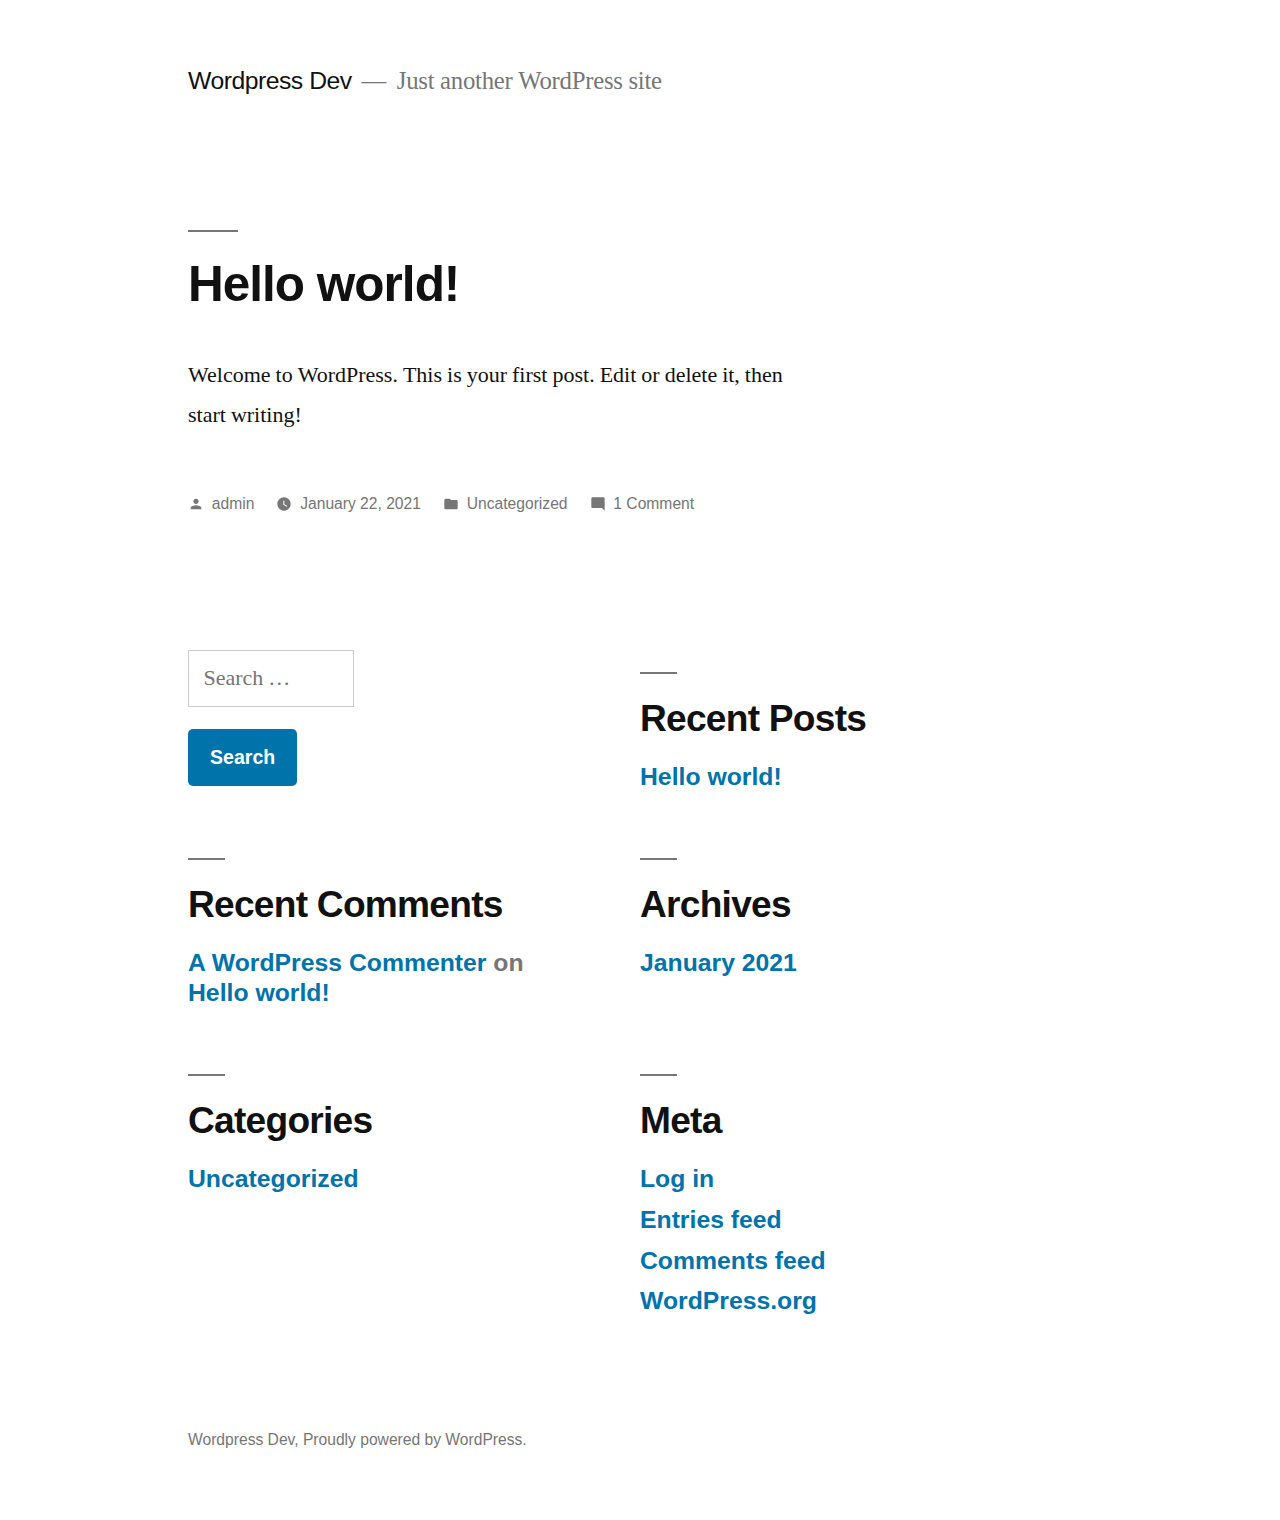
<file: index.html>
<!doctype html>
<html lang="en-US">
<head>
	<meta charset="UTF-8" />
	<meta name="viewport" content="width=device-width, initial-scale=1" />
	<link rel="profile" href="https://gmpg.org/xfn/11" />
	<title>Wordpress Dev &#8211; Just another WordPress site</title>
<link rel='dns-prefetch' href='//s.w.org' />
<link rel="alternate" type="application/rss+xml" title="Wordpress Dev &raquo; Feed" href="https://shyamtest1997.github.io/WordpressDemo-Dev/feed/" />
<link rel="alternate" type="application/rss+xml" title="Wordpress Dev &raquo; Comments Feed" href="https://shyamtest1997.github.io/WordpressDemo-Dev/comments/feed/" />
		<script>
			window._wpemojiSettings = {"baseUrl":"https:\/\/s.w.org\/images\/core\/emoji\/13.0.1\/72x72\/","ext":".png","svgUrl":"https:\/\/s.w.org\/images\/core\/emoji\/13.0.1\/svg\/","svgExt":".svg","source":{"concatemoji":"https:\/\/shyamtest1997.github.io\/WordpressDemo-Dev\/wp-includes\/js\/wp-emoji-release.min.js?ver=5.6"}};
			!function(e,a,t){var r,n,o,i,p=a.createElement("canvas"),s=p.getContext&&p.getContext("2d");function c(e,t){var a=String.fromCharCode;s.clearRect(0,0,p.width,p.height),s.fillText(a.apply(this,e),0,0);var r=p.toDataURL();return s.clearRect(0,0,p.width,p.height),s.fillText(a.apply(this,t),0,0),r===p.toDataURL()}function l(e){if(!s||!s.fillText)return!1;switch(s.textBaseline="top",s.font="600 32px Arial",e){case"flag":return!c([127987,65039,8205,9895,65039],[127987,65039,8203,9895,65039])&&(!c([55356,56826,55356,56819],[55356,56826,8203,55356,56819])&&!c([55356,57332,56128,56423,56128,56418,56128,56421,56128,56430,56128,56423,56128,56447],[55356,57332,8203,56128,56423,8203,56128,56418,8203,56128,56421,8203,56128,56430,8203,56128,56423,8203,56128,56447]));case"emoji":return!c([55357,56424,8205,55356,57212],[55357,56424,8203,55356,57212])}return!1}function d(e){var t=a.createElement("script");t.src=e,t.defer=t.type="text/javascript",a.getElementsByTagName("head")[0].appendChild(t)}for(i=Array("flag","emoji"),t.supports={everything:!0,everythingExceptFlag:!0},o=0;o<i.length;o++)t.supports[i[o]]=l(i[o]),t.supports.everything=t.supports.everything&&t.supports[i[o]],"flag"!==i[o]&&(t.supports.everythingExceptFlag=t.supports.everythingExceptFlag&&t.supports[i[o]]);t.supports.everythingExceptFlag=t.supports.everythingExceptFlag&&!t.supports.flag,t.DOMReady=!1,t.readyCallback=function(){t.DOMReady=!0},t.supports.everything||(n=function(){t.readyCallback()},a.addEventListener?(a.addEventListener("DOMContentLoaded",n,!1),e.addEventListener("load",n,!1)):(e.attachEvent("onload",n),a.attachEvent("onreadystatechange",function(){"complete"===a.readyState&&t.readyCallback()})),(r=t.source||{}).concatemoji?d(r.concatemoji):r.wpemoji&&r.twemoji&&(d(r.twemoji),d(r.wpemoji)))}(window,document,window._wpemojiSettings);
		</script>
		<style>
img.wp-smiley,
img.emoji {
	display: inline !important;
	border: none !important;
	box-shadow: none !important;
	height: 1em !important;
	width: 1em !important;
	margin: 0 .07em !important;
	vertical-align: -0.1em !important;
	background: none !important;
	padding: 0 !important;
}
</style>
	<link rel='stylesheet' id='wp-block-library-css'  href='https://shyamtest1997.github.io/WordpressDemo-Dev/wp-includes/css/dist/block-library/style.min.css?ver=5.6' media='all' />
<link rel='stylesheet' id='wp-block-library-theme-css'  href='https://shyamtest1997.github.io/WordpressDemo-Dev/wp-includes/css/dist/block-library/theme.min.css?ver=5.6' media='all' />
<link rel='stylesheet' id='twentynineteen-style-css'  href='https://shyamtest1997.github.io/WordpressDemo-Dev/wp-content/themes/twentynineteen/style.css?ver=1.8' media='all' />
<link rel='stylesheet' id='twentynineteen-print-style-css'  href='https://shyamtest1997.github.io/WordpressDemo-Dev/wp-content/themes/twentynineteen/print.css?ver=1.8' media='print' />
<link rel="https://api.w.org/" href="https://shyamtest1997.github.io/WordpressDemo-Dev/wp-json/" /><link rel="EditURI" type="application/rsd+xml" title="RSD" href="https://shyamtest1997.github.io/WordpressDemo-Dev/xmlrpc.php?rsd" />
<link rel="wlwmanifest" type="application/wlwmanifest+xml" href="https://shyamtest1997.github.io/WordpressDemo-Dev/wp-includes/wlwmanifest.xml" /> 
<meta name="generator" content="WordPress 5.6" />
<style>.recentcomments a{display:inline !important;padding:0 !important;margin:0 !important;}</style></head>

<body class="home blog wp-embed-responsive hfeed image-filters-enabled">
<div id="page" class="site">
	<a class="skip-link screen-reader-text" href="#content">Skip to content</a>

		<header id="masthead" class="site-header">

			<div class="site-branding-container">
				<div class="site-branding">

								<h1 class="site-title"><a href="https://shyamtest1997.github.io/WordpressDemo-Dev/" rel="home">Wordpress Dev</a></h1>
			
				<p class="site-description">
				Just another WordPress site			</p>
			</div><!-- .site-branding -->
			</div><!-- .site-branding-container -->

					</header><!-- #masthead -->

	<div id="content" class="site-content">

	<div id="primary" class="content-area">
		<main id="main" class="site-main">

		
<article id="post-1" class="post-1 post type-post status-publish format-standard hentry category-uncategorized entry">
	<header class="entry-header">
		<h2 class="entry-title"><a href="https://shyamtest1997.github.io/WordpressDemo-Dev/2021/01/22/hello-world/" rel="bookmark">Hello world!</a></h2>	</header><!-- .entry-header -->

	
	<div class="entry-content">
		
<p>Welcome to WordPress. This is your first post. Edit or delete it, then start writing!</p>
	</div><!-- .entry-content -->

	<footer class="entry-footer">
		<span class="byline"><svg class="svg-icon" width="16" height="16" aria-hidden="true" role="img" focusable="false" viewbox="0 0 24 24" version="1.1" xmlns="http://www.w3.org/2000/svg" xmlns:xlink="http://www.w3.org/1999/xlink"><path d="M12 12c2.21 0 4-1.79 4-4s-1.79-4-4-4-4 1.79-4 4 1.79 4 4 4zm0 2c-2.67 0-8 1.34-8 4v2h16v-2c0-2.66-5.33-4-8-4z"></path><path d="M0 0h24v24H0z" fill="none"></path></svg><span class="screen-reader-text">Posted by</span><span class="author vcard"><a class="url fn n" href="https://shyamtest1997.github.io/WordpressDemo-Dev/author/admin/">admin</a></span></span><span class="posted-on"><svg class="svg-icon" width="16" height="16" aria-hidden="true" role="img" focusable="false" xmlns="http://www.w3.org/2000/svg" viewbox="0 0 24 24"><defs><path id="a" d="M0 0h24v24H0V0z"></path></defs><clippath id="b"><use xlink:href="#a" overflow="visible"></use></clippath><path clip-path="url(#b)" d="M12 2C6.5 2 2 6.5 2 12s4.5 10 10 10 10-4.5 10-10S17.5 2 12 2zm4.2 14.2L11 13V7h1.5v5.2l4.5 2.7-.8 1.3z"></path></svg><a href="https://shyamtest1997.github.io/WordpressDemo-Dev/2021/01/22/hello-world/" rel="bookmark"><time class="entry-date published updated" datetime="2021-01-22T07:46:44+00:00">January 22, 2021</time></a></span><span class="cat-links"><svg class="svg-icon" width="16" height="16" aria-hidden="true" role="img" focusable="false" xmlns="http://www.w3.org/2000/svg" viewbox="0 0 24 24"><path d="M10 4H4c-1.1 0-1.99.9-1.99 2L2 18c0 1.1.9 2 2 2h16c1.1 0 2-.9 2-2V8c0-1.1-.9-2-2-2h-8l-2-2z"></path><path d="M0 0h24v24H0z" fill="none"></path></svg><span class="screen-reader-text">Posted in</span><a href="https://shyamtest1997.github.io/WordpressDemo-Dev/category/uncategorized/" rel="category tag">Uncategorized</a></span><span class="comments-link"><svg class="svg-icon" width="16" height="16" aria-hidden="true" role="img" focusable="false" viewbox="0 0 24 24" version="1.1" xmlns="http://www.w3.org/2000/svg" xmlns:xlink="http://www.w3.org/1999/xlink"><path d="M21.99 4c0-1.1-.89-2-1.99-2H4c-1.1 0-2 .9-2 2v12c0 1.1.9 2 2 2h14l4 4-.01-18z"></path><path d="M0 0h24v24H0z" fill="none"></path></svg><a href="https://shyamtest1997.github.io/WordpressDemo-Dev/2021/01/22/hello-world/#comments">1 Comment<span class="screen-reader-text"> on Hello world!</span></a></span>	</footer><!-- .entry-footer -->
</article><!-- #post-1 -->

		</main><!-- .site-main -->
	</div><!-- .content-area -->


	</div><!-- #content -->

	<footer id="colophon" class="site-footer">
		
	<aside class="widget-area" role="complementary" aria-label="Footer">
							<div class="widget-column footer-widget-1">
					<section id="search-2" class="widget widget_search"><form role="search" method="get" class="search-form" action="https://shyamtest1997.github.io/WordpressDemo-Dev/">
				<label>
					<span class="screen-reader-text">Search for:</span>
					<input type="search" class="search-field" placeholder="Search &hellip;" value="" name="s" />
				</label>
				<input type="submit" class="search-submit" value="Search" />
			</form></section>
		<section id="recent-posts-2" class="widget widget_recent_entries">
		<h2 class="widget-title">Recent Posts</h2><nav role="navigation" aria-label="Recent Posts">
		<ul>
											<li>
					<a href="https://shyamtest1997.github.io/WordpressDemo-Dev/2021/01/22/hello-world/">Hello world!</a>
									</li>
					</ul>

		</nav></section><section id="recent-comments-2" class="widget widget_recent_comments"><h2 class="widget-title">Recent Comments</h2><nav role="navigation" aria-label="Recent Comments"><ul id="recentcomments"><li class="recentcomments"><span class="comment-author-link"><a href='https://wordpress.org/' rel='external nofollow ugc' class='url'>A WordPress Commenter</a></span> on <a href="https://shyamtest1997.github.io/WordpressDemo-Dev/2021/01/22/hello-world/#comment-1">Hello world!</a></li></ul></nav></section><section id="archives-2" class="widget widget_archive"><h2 class="widget-title">Archives</h2><nav role="navigation" aria-label="Archives">
			<ul>
					<li><a href='https://shyamtest1997.github.io/WordpressDemo-Dev/2021/01/'>January 2021</a></li>
			</ul>

			</nav></section><section id="categories-2" class="widget widget_categories"><h2 class="widget-title">Categories</h2><nav role="navigation" aria-label="Categories">
			<ul>
					<li class="cat-item cat-item-1"><a href="https://shyamtest1997.github.io/WordpressDemo-Dev/category/uncategorized/">Uncategorized</a>
</li>
			</ul>

			</nav></section><section id="meta-2" class="widget widget_meta"><h2 class="widget-title">Meta</h2><nav role="navigation" aria-label="Meta">
		<ul>
						<li><a href="https://shyamtest1997.github.io/WordpressDemo-Dev/wp-login.php">Log in</a></li>
			<li><a href="https://shyamtest1997.github.io/WordpressDemo-Dev/feed/">Entries feed</a></li>
			<li><a href="https://shyamtest1997.github.io/WordpressDemo-Dev/comments/feed/">Comments feed</a></li>

			<li><a href="https://wordpress.org/">WordPress.org</a></li>
		</ul>

		</nav></section>					</div>
					</aside><!-- .widget-area -->

		<div class="site-info">
										<a class="site-name" href="https://shyamtest1997.github.io/WordpressDemo-Dev/" rel="home">Wordpress Dev</a>,
						<a href="https://wordpress.org/" class="imprint">
				Proudly powered by WordPress.			</a>
								</div><!-- .site-info -->
	</footer><!-- #colophon -->

</div><!-- #page -->

<script src='https://shyamtest1997.github.io/WordpressDemo-Dev/wp-includes/js/wp-embed.min.js?ver=5.6' id='wp-embed-js'></script>
	<script>
	/(trident|msie)/i.test(navigator.userAgent)&&document.getElementById&&window.addEventListener&&window.addEventListener("hashchange",function(){var t,e=location.hash.substring(1);/^[A-z0-9_-]+$/.test(e)&&(t=document.getElementById(e))&&(/^(?:a|select|input|button|textarea)$/i.test(t.tagName)||(t.tabIndex=-1),t.focus())},!1);
	</script>
	
</body>
</html>
</file>
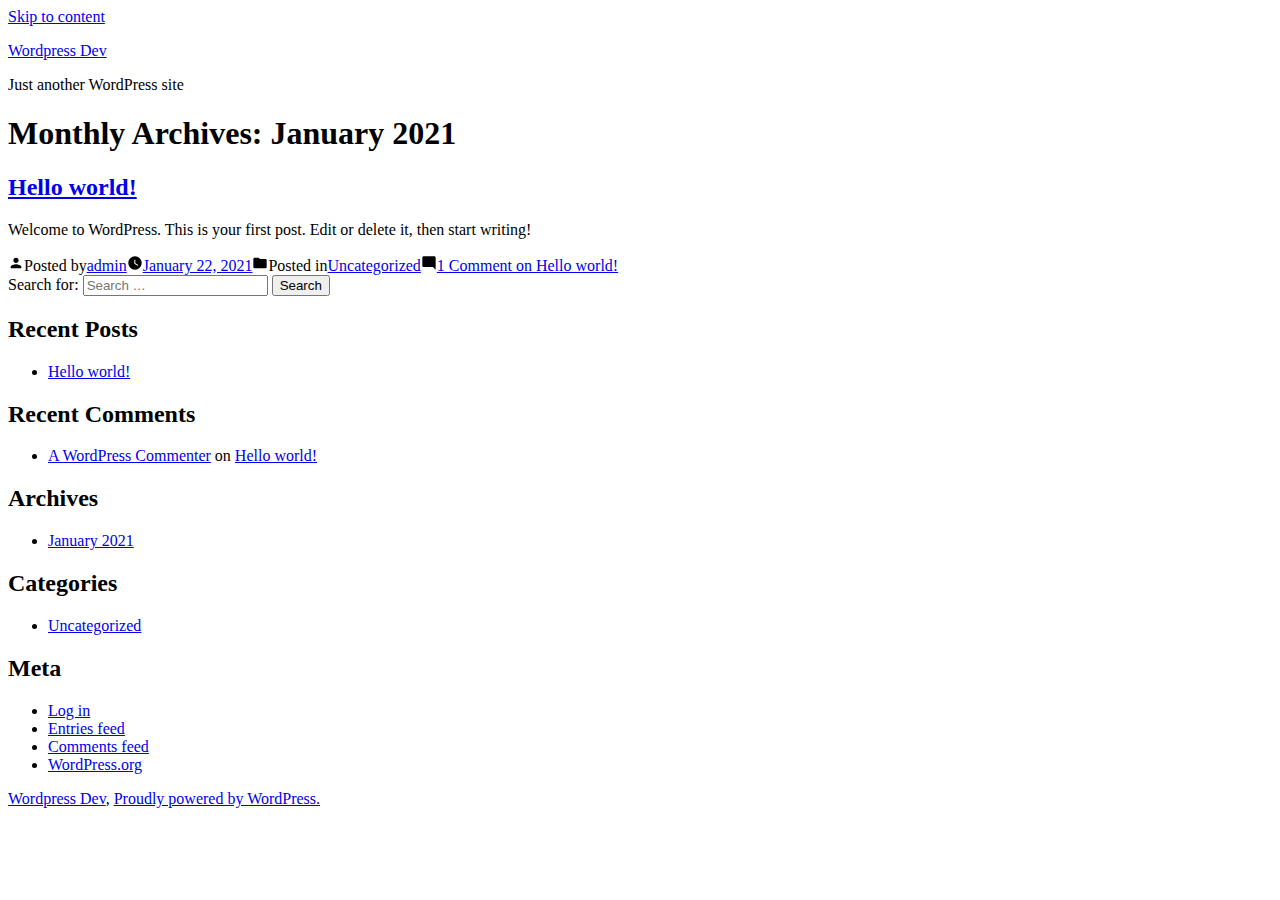
<file: 2021/01/index.html>
<!doctype html>
<html lang="en-US">
<head>
	<meta charset="UTF-8" />
	<meta name="viewport" content="width=device-width, initial-scale=1" />
	<link rel="profile" href="https://gmpg.org/xfn/11" />
	<title>January 2021 &#8211; WordPress Dev</title>
<link rel='dns-prefetch' href='//s.w.org' />
<link rel="alternate" type="application/rss+xml" title="Wordpress Dev &raquo; Feed" href="http://localhost/https:/shyamtest1997.github.io/WordpressDemo-Dev/feed/" />
<link rel="alternate" type="application/rss+xml" title="Wordpress Dev &raquo; Comments Feed" href="http://localhost/https:/shyamtest1997.github.io/WordpressDemo-Dev/comments/feed/" />
		<script>
			window._wpemojiSettings = {"baseUrl":"https:\/\/s.w.org\/images\/core\/emoji\/13.0.1\/72x72\/","ext":".png","svgUrl":"https:\/\/s.w.org\/images\/core\/emoji\/13.0.1\/svg\/","svgExt":".svg","source":{"concatemoji":"\/wp-includes\/js\/wp-emoji-release.min.js?ver=5.6"}};
			!function(e,a,t){var r,n,o,i,p=a.createElement("canvas"),s=p.getContext&&p.getContext("2d");function c(e,t){var a=String.fromCharCode;s.clearRect(0,0,p.width,p.height),s.fillText(a.apply(this,e),0,0);var r=p.toDataURL();return s.clearRect(0,0,p.width,p.height),s.fillText(a.apply(this,t),0,0),r===p.toDataURL()}function l(e){if(!s||!s.fillText)return!1;switch(s.textBaseline="top",s.font="600 32px Arial",e){case"flag":return!c([127987,65039,8205,9895,65039],[127987,65039,8203,9895,65039])&&(!c([55356,56826,55356,56819],[55356,56826,8203,55356,56819])&&!c([55356,57332,56128,56423,56128,56418,56128,56421,56128,56430,56128,56423,56128,56447],[55356,57332,8203,56128,56423,8203,56128,56418,8203,56128,56421,8203,56128,56430,8203,56128,56423,8203,56128,56447]));case"emoji":return!c([55357,56424,8205,55356,57212],[55357,56424,8203,55356,57212])}return!1}function d(e){var t=a.createElement("script");t.src=e,t.defer=t.type="text/javascript",a.getElementsByTagName("head")[0].appendChild(t)}for(i=Array("flag","emoji"),t.supports={everything:!0,everythingExceptFlag:!0},o=0;o<i.length;o++)t.supports[i[o]]=l(i[o]),t.supports.everything=t.supports.everything&&t.supports[i[o]],"flag"!==i[o]&&(t.supports.everythingExceptFlag=t.supports.everythingExceptFlag&&t.supports[i[o]]);t.supports.everythingExceptFlag=t.supports.everythingExceptFlag&&!t.supports.flag,t.DOMReady=!1,t.readyCallback=function(){t.DOMReady=!0},t.supports.everything||(n=function(){t.readyCallback()},a.addEventListener?(a.addEventListener("DOMContentLoaded",n,!1),e.addEventListener("load",n,!1)):(e.attachEvent("onload",n),a.attachEvent("onreadystatechange",function(){"complete"===a.readyState&&t.readyCallback()})),(r=t.source||{}).concatemoji?d(r.concatemoji):r.wpemoji&&r.twemoji&&(d(r.twemoji),d(r.wpemoji)))}(window,document,window._wpemojiSettings);
		</script>
		<style>
img.wp-smiley,
img.emoji {
	display: inline !important;
	border: none !important;
	box-shadow: none !important;
	height: 1em !important;
	width: 1em !important;
	margin: 0 .07em !important;
	vertical-align: -0.1em !important;
	background: none !important;
	padding: 0 !important;
}
</style>
	<link rel='stylesheet' id='wp-block-library-css'  href='http://localhost/https:/shyamtest1997.github.io/WordpressDemo-Dev/wp-includes/css/dist/block-library/style.min.css?ver=5.6' media='all' />
<link rel='stylesheet' id='wp-block-library-theme-css'  href='http://localhost/https:/shyamtest1997.github.io/WordpressDemo-Dev/wp-includes/css/dist/block-library/theme.min.css?ver=5.6' media='all' />
<link rel='stylesheet' id='twentynineteen-style-css'  href='http://localhost/https:/shyamtest1997.github.io/WordpressDemo-Dev/wp-content/themes/twentynineteen/style.css?ver=1.8' media='all' />
<link rel='stylesheet' id='twentynineteen-print-style-css'  href='http://localhost/https:/shyamtest1997.github.io/WordpressDemo-Dev/wp-content/themes/twentynineteen/print.css?ver=1.8' media='print' />
<link rel="https://api.w.org/" href="http://localhost/https:/shyamtest1997.github.io/WordpressDemo-Dev/wp-json/" /><link rel="EditURI" type="application/rsd+xml" title="RSD" href="http://localhost/https:/shyamtest1997.github.io/WordpressDemo-Dev/xmlrpc.php?rsd" />
<link rel="wlwmanifest" type="application/wlwmanifest+xml" href="http://localhost/https:/shyamtest1997.github.io/WordpressDemo-Dev/wp-includes/wlwmanifest.xml" /> 
<meta name="generator" content="WordPress 5.6" />
<style>.recentcomments a{display:inline !important;padding:0 !important;margin:0 !important;}</style></head>

<body class="archive date wp-embed-responsive hfeed image-filters-enabled">
<div id="page" class="site">
	<a class="skip-link screen-reader-text" href="#content">Skip to content</a>

		<header id="masthead" class="site-header">

			<div class="site-branding-container">
				<div class="site-branding">

								<p class="site-title"><a href="http://localhost/https:/shyamtest1997.github.io/WordpressDemo-Dev/" rel="home">Wordpress Dev</a></p>
			
				<p class="site-description">
				Just another WordPress site			</p>
			</div><!-- .site-branding -->
			</div><!-- .site-branding-container -->

					</header><!-- #masthead -->

	<div id="content" class="site-content">

	<div id="primary" class="content-area">
		<main id="main" class="site-main">

		
			<header class="page-header">
				<h1 class="page-title">Monthly Archives: <span class="page-description">January 2021</span></h1>			</header><!-- .page-header -->

			
<article id="post-1" class="post-1 post type-post status-publish format-standard hentry category-uncategorized entry">
	<header class="entry-header">
		<h2 class="entry-title"><a href="http://localhost/https:/shyamtest1997.github.io/WordpressDemo-Dev/2021/01/22/hello-world/" rel="bookmark">Hello world!</a></h2>	</header><!-- .entry-header -->

	
	<div class="entry-content">
		<p>Welcome to WordPress. This is your first post. Edit or delete it, then start writing!</p>
	</div><!-- .entry-content -->

	<footer class="entry-footer">
		<span class="byline"><svg class="svg-icon" width="16" height="16" aria-hidden="true" role="img" focusable="false" viewbox="0 0 24 24" version="1.1" xmlns="http://www.w3.org/2000/svg" xmlns:xlink="http://www.w3.org/1999/xlink"><path d="M12 12c2.21 0 4-1.79 4-4s-1.79-4-4-4-4 1.79-4 4 1.79 4 4 4zm0 2c-2.67 0-8 1.34-8 4v2h16v-2c0-2.66-5.33-4-8-4z"></path><path d="M0 0h24v24H0z" fill="none"></path></svg><span class="screen-reader-text">Posted by</span><span class="author vcard"><a class="url fn n" href="http://localhost/https:/shyamtest1997.github.io/WordpressDemo-Dev/author/admin/">admin</a></span></span><span class="posted-on"><svg class="svg-icon" width="16" height="16" aria-hidden="true" role="img" focusable="false" xmlns="http://www.w3.org/2000/svg" viewbox="0 0 24 24"><defs><path id="a" d="M0 0h24v24H0V0z"></path></defs><clippath id="b"><use xlink:href="#a" overflow="visible"></use></clippath><path clip-path="url(#b)" d="M12 2C6.5 2 2 6.5 2 12s4.5 10 10 10 10-4.5 10-10S17.5 2 12 2zm4.2 14.2L11 13V7h1.5v5.2l4.5 2.7-.8 1.3z"></path></svg><a href="http://localhost/https:/shyamtest1997.github.io/WordpressDemo-Dev/2021/01/22/hello-world/" rel="bookmark"><time class="entry-date published updated" datetime="2021-01-22T07:46:44+00:00">January 22, 2021</time></a></span><span class="cat-links"><svg class="svg-icon" width="16" height="16" aria-hidden="true" role="img" focusable="false" xmlns="http://www.w3.org/2000/svg" viewbox="0 0 24 24"><path d="M10 4H4c-1.1 0-1.99.9-1.99 2L2 18c0 1.1.9 2 2 2h16c1.1 0 2-.9 2-2V8c0-1.1-.9-2-2-2h-8l-2-2z"></path><path d="M0 0h24v24H0z" fill="none"></path></svg><span class="screen-reader-text">Posted in</span><a href="http://localhost/https:/shyamtest1997.github.io/WordpressDemo-Dev/category/uncategorized/" rel="category tag">Uncategorized</a></span><span class="comments-link"><svg class="svg-icon" width="16" height="16" aria-hidden="true" role="img" focusable="false" viewbox="0 0 24 24" version="1.1" xmlns="http://www.w3.org/2000/svg" xmlns:xlink="http://www.w3.org/1999/xlink"><path d="M21.99 4c0-1.1-.89-2-1.99-2H4c-1.1 0-2 .9-2 2v12c0 1.1.9 2 2 2h14l4 4-.01-18z"></path><path d="M0 0h24v24H0z" fill="none"></path></svg><a href="http://localhost/https:/shyamtest1997.github.io/WordpressDemo-Dev/2021/01/22/hello-world/#comments">1 Comment<span class="screen-reader-text"> on Hello world!</span></a></span>	</footer><!-- .entry-footer -->
</article><!-- #post-1 -->
		</main><!-- #main -->
	</div><!-- #primary -->


	</div><!-- #content -->

	<footer id="colophon" class="site-footer">
		
	<aside class="widget-area" role="complementary" aria-label="Footer">
							<div class="widget-column footer-widget-1">
					<section id="search-2" class="widget widget_search"><form role="search" method="get" class="search-form" action="http://localhost/https:/shyamtest1997.github.io/WordpressDemo-Dev/">
				<label>
					<span class="screen-reader-text">Search for:</span>
					<input type="search" class="search-field" placeholder="Search &hellip;" value="" name="s" />
				</label>
				<input type="submit" class="search-submit" value="Search" />
			</form></section>
		<section id="recent-posts-2" class="widget widget_recent_entries">
		<h2 class="widget-title">Recent Posts</h2><nav role="navigation" aria-label="Recent Posts">
		<ul>
											<li>
					<a href="http://localhost/https:/shyamtest1997.github.io/WordpressDemo-Dev/2021/01/22/hello-world/">Hello world!</a>
									</li>
					</ul>

		</nav></section><section id="recent-comments-2" class="widget widget_recent_comments"><h2 class="widget-title">Recent Comments</h2><nav role="navigation" aria-label="Recent Comments"><ul id="recentcomments"><li class="recentcomments"><span class="comment-author-link"><a href='https://wordpress.org/' rel='external nofollow ugc' class='url'>A WordPress Commenter</a></span> on <a href="http://localhost/https:/shyamtest1997.github.io/WordpressDemo-Dev/2021/01/22/hello-world/#comment-1">Hello world!</a></li></ul></nav></section><section id="archives-2" class="widget widget_archive"><h2 class="widget-title">Archives</h2><nav role="navigation" aria-label="Archives">
			<ul>
					<li><a href='http://localhost/https:/shyamtest1997.github.io/WordpressDemo-Dev/2021/01/' aria-current="page">January 2021</a></li>
			</ul>

			</nav></section><section id="categories-2" class="widget widget_categories"><h2 class="widget-title">Categories</h2><nav role="navigation" aria-label="Categories">
			<ul>
					<li class="cat-item cat-item-1"><a href="http://localhost/https:/shyamtest1997.github.io/WordpressDemo-Dev/category/uncategorized/">Uncategorized</a>
</li>
			</ul>

			</nav></section><section id="meta-2" class="widget widget_meta"><h2 class="widget-title">Meta</h2><nav role="navigation" aria-label="Meta">
		<ul>
						<li><a href="http://localhost/https:/shyamtest1997.github.io/WordpressDemo-Dev/wp-login.php">Log in</a></li>
			<li><a href="http://localhost/https:/shyamtest1997.github.io/WordpressDemo-Dev/feed/">Entries feed</a></li>
			<li><a href="http://localhost/https:/shyamtest1997.github.io/WordpressDemo-Dev/comments/feed/">Comments feed</a></li>

			<li><a href="https://wordpress.org/">WordPress.org</a></li>
		</ul>

		</nav></section>					</div>
					</aside><!-- .widget-area -->

		<div class="site-info">
										<a class="site-name" href="http://localhost/https:/shyamtest1997.github.io/WordpressDemo-Dev/" rel="home">Wordpress Dev</a>,
						<a href="https://wordpress.org/" class="imprint">
				Proudly powered by WordPress.			</a>
								</div><!-- .site-info -->
	</footer><!-- #colophon -->

</div><!-- #page -->

<script src='http://localhost/https:/shyamtest1997.github.io/WordpressDemo-Dev/wp-includes/js/wp-embed.min.js?ver=5.6' id='wp-embed-js'></script>
	<script>
	/(trident|msie)/i.test(navigator.userAgent)&&document.getElementById&&window.addEventListener&&window.addEventListener("hashchange",function(){var t,e=location.hash.substring(1);/^[A-z0-9_-]+$/.test(e)&&(t=document.getElementById(e))&&(/^(?:a|select|input|button|textarea)$/i.test(t.tagName)||(t.tabIndex=-1),t.focus())},!1);
	</script>
	
</body>
</html>
</file>
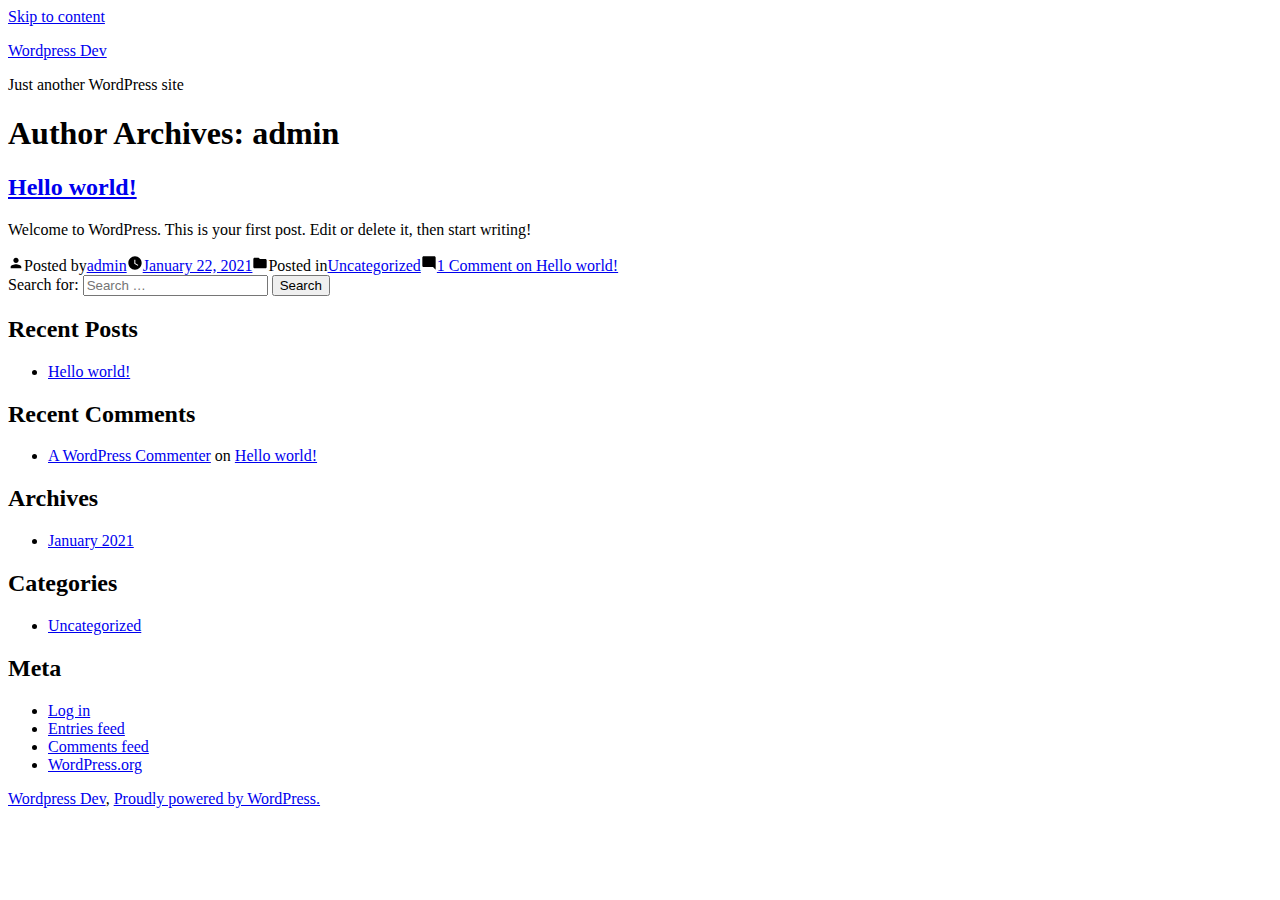
<file: author/admin/index.html>
<!doctype html>
<html lang="en-US">
<head>
	<meta charset="UTF-8" />
	<meta name="viewport" content="width=device-width, initial-scale=1" />
	<link rel="profile" href="https://gmpg.org/xfn/11" />
	<title>admin &#8211; WordPress Dev</title>
<link rel='dns-prefetch' href='//s.w.org' />
<link rel="alternate" type="application/rss+xml" title="Wordpress Dev &raquo; Feed" href="http://localhost/https:/shyamtest1997.github.io/WordpressDemo-Dev/feed/" />
<link rel="alternate" type="application/rss+xml" title="Wordpress Dev &raquo; Comments Feed" href="http://localhost/https:/shyamtest1997.github.io/WordpressDemo-Dev/comments/feed/" />
<link rel="alternate" type="application/rss+xml" title="Wordpress Dev &raquo; Posts by admin Feed" href="http://localhost/https:/shyamtest1997.github.io/WordpressDemo-Dev/author/admin/feed/" />
		<script>
			window._wpemojiSettings = {"baseUrl":"https:\/\/s.w.org\/images\/core\/emoji\/13.0.1\/72x72\/","ext":".png","svgUrl":"https:\/\/s.w.org\/images\/core\/emoji\/13.0.1\/svg\/","svgExt":".svg","source":{"concatemoji":"\/wp-includes\/js\/wp-emoji-release.min.js?ver=5.6"}};
			!function(e,a,t){var r,n,o,i,p=a.createElement("canvas"),s=p.getContext&&p.getContext("2d");function c(e,t){var a=String.fromCharCode;s.clearRect(0,0,p.width,p.height),s.fillText(a.apply(this,e),0,0);var r=p.toDataURL();return s.clearRect(0,0,p.width,p.height),s.fillText(a.apply(this,t),0,0),r===p.toDataURL()}function l(e){if(!s||!s.fillText)return!1;switch(s.textBaseline="top",s.font="600 32px Arial",e){case"flag":return!c([127987,65039,8205,9895,65039],[127987,65039,8203,9895,65039])&&(!c([55356,56826,55356,56819],[55356,56826,8203,55356,56819])&&!c([55356,57332,56128,56423,56128,56418,56128,56421,56128,56430,56128,56423,56128,56447],[55356,57332,8203,56128,56423,8203,56128,56418,8203,56128,56421,8203,56128,56430,8203,56128,56423,8203,56128,56447]));case"emoji":return!c([55357,56424,8205,55356,57212],[55357,56424,8203,55356,57212])}return!1}function d(e){var t=a.createElement("script");t.src=e,t.defer=t.type="text/javascript",a.getElementsByTagName("head")[0].appendChild(t)}for(i=Array("flag","emoji"),t.supports={everything:!0,everythingExceptFlag:!0},o=0;o<i.length;o++)t.supports[i[o]]=l(i[o]),t.supports.everything=t.supports.everything&&t.supports[i[o]],"flag"!==i[o]&&(t.supports.everythingExceptFlag=t.supports.everythingExceptFlag&&t.supports[i[o]]);t.supports.everythingExceptFlag=t.supports.everythingExceptFlag&&!t.supports.flag,t.DOMReady=!1,t.readyCallback=function(){t.DOMReady=!0},t.supports.everything||(n=function(){t.readyCallback()},a.addEventListener?(a.addEventListener("DOMContentLoaded",n,!1),e.addEventListener("load",n,!1)):(e.attachEvent("onload",n),a.attachEvent("onreadystatechange",function(){"complete"===a.readyState&&t.readyCallback()})),(r=t.source||{}).concatemoji?d(r.concatemoji):r.wpemoji&&r.twemoji&&(d(r.twemoji),d(r.wpemoji)))}(window,document,window._wpemojiSettings);
		</script>
		<style>
img.wp-smiley,
img.emoji {
	display: inline !important;
	border: none !important;
	box-shadow: none !important;
	height: 1em !important;
	width: 1em !important;
	margin: 0 .07em !important;
	vertical-align: -0.1em !important;
	background: none !important;
	padding: 0 !important;
}
</style>
	<link rel='stylesheet' id='wp-block-library-css'  href='http://localhost/https:/shyamtest1997.github.io/WordpressDemo-Dev/wp-includes/css/dist/block-library/style.min.css?ver=5.6' media='all' />
<link rel='stylesheet' id='wp-block-library-theme-css'  href='http://localhost/https:/shyamtest1997.github.io/WordpressDemo-Dev/wp-includes/css/dist/block-library/theme.min.css?ver=5.6' media='all' />
<link rel='stylesheet' id='twentynineteen-style-css'  href='http://localhost/https:/shyamtest1997.github.io/WordpressDemo-Dev/wp-content/themes/twentynineteen/style.css?ver=1.8' media='all' />
<link rel='stylesheet' id='twentynineteen-print-style-css'  href='http://localhost/https:/shyamtest1997.github.io/WordpressDemo-Dev/wp-content/themes/twentynineteen/print.css?ver=1.8' media='print' />
<link rel="https://api.w.org/" href="http://localhost/https:/shyamtest1997.github.io/WordpressDemo-Dev/wp-json/" /><link rel="alternate" type="application/json" href="http://localhost/https:/shyamtest1997.github.io/WordpressDemo-Dev/wp-json/wp/v2/users/1" /><link rel="EditURI" type="application/rsd+xml" title="RSD" href="http://localhost/https:/shyamtest1997.github.io/WordpressDemo-Dev/xmlrpc.php?rsd" />
<link rel="wlwmanifest" type="application/wlwmanifest+xml" href="http://localhost/https:/shyamtest1997.github.io/WordpressDemo-Dev/wp-includes/wlwmanifest.xml" /> 
<meta name="generator" content="WordPress 5.6" />
<style>.recentcomments a{display:inline !important;padding:0 !important;margin:0 !important;}</style></head>

<body class="archive author author-admin author-1 wp-embed-responsive hfeed image-filters-enabled">
<div id="page" class="site">
	<a class="skip-link screen-reader-text" href="#content">Skip to content</a>

		<header id="masthead" class="site-header">

			<div class="site-branding-container">
				<div class="site-branding">

								<p class="site-title"><a href="http://localhost/https:/shyamtest1997.github.io/WordpressDemo-Dev/" rel="home">Wordpress Dev</a></p>
			
				<p class="site-description">
				Just another WordPress site			</p>
			</div><!-- .site-branding -->
			</div><!-- .site-branding-container -->

					</header><!-- #masthead -->

	<div id="content" class="site-content">

	<div id="primary" class="content-area">
		<main id="main" class="site-main">

		
			<header class="page-header">
				<h1 class="page-title">Author Archives: <span class="page-description">admin</span></h1>			</header><!-- .page-header -->

			
<article id="post-1" class="post-1 post type-post status-publish format-standard hentry category-uncategorized entry">
	<header class="entry-header">
		<h2 class="entry-title"><a href="http://localhost/https:/shyamtest1997.github.io/WordpressDemo-Dev/2021/01/22/hello-world/" rel="bookmark">Hello world!</a></h2>	</header><!-- .entry-header -->

	
	<div class="entry-content">
		<p>Welcome to WordPress. This is your first post. Edit or delete it, then start writing!</p>
	</div><!-- .entry-content -->

	<footer class="entry-footer">
		<span class="byline"><svg class="svg-icon" width="16" height="16" aria-hidden="true" role="img" focusable="false" viewbox="0 0 24 24" version="1.1" xmlns="http://www.w3.org/2000/svg" xmlns:xlink="http://www.w3.org/1999/xlink"><path d="M12 12c2.21 0 4-1.79 4-4s-1.79-4-4-4-4 1.79-4 4 1.79 4 4 4zm0 2c-2.67 0-8 1.34-8 4v2h16v-2c0-2.66-5.33-4-8-4z"></path><path d="M0 0h24v24H0z" fill="none"></path></svg><span class="screen-reader-text">Posted by</span><span class="author vcard"><a class="url fn n" href="http://localhost/https:/shyamtest1997.github.io/WordpressDemo-Dev/author/admin/">admin</a></span></span><span class="posted-on"><svg class="svg-icon" width="16" height="16" aria-hidden="true" role="img" focusable="false" xmlns="http://www.w3.org/2000/svg" viewbox="0 0 24 24"><defs><path id="a" d="M0 0h24v24H0V0z"></path></defs><clippath id="b"><use xlink:href="#a" overflow="visible"></use></clippath><path clip-path="url(#b)" d="M12 2C6.5 2 2 6.5 2 12s4.5 10 10 10 10-4.5 10-10S17.5 2 12 2zm4.2 14.2L11 13V7h1.5v5.2l4.5 2.7-.8 1.3z"></path></svg><a href="http://localhost/https:/shyamtest1997.github.io/WordpressDemo-Dev/2021/01/22/hello-world/" rel="bookmark"><time class="entry-date published updated" datetime="2021-01-22T07:46:44+00:00">January 22, 2021</time></a></span><span class="cat-links"><svg class="svg-icon" width="16" height="16" aria-hidden="true" role="img" focusable="false" xmlns="http://www.w3.org/2000/svg" viewbox="0 0 24 24"><path d="M10 4H4c-1.1 0-1.99.9-1.99 2L2 18c0 1.1.9 2 2 2h16c1.1 0 2-.9 2-2V8c0-1.1-.9-2-2-2h-8l-2-2z"></path><path d="M0 0h24v24H0z" fill="none"></path></svg><span class="screen-reader-text">Posted in</span><a href="http://localhost/https:/shyamtest1997.github.io/WordpressDemo-Dev/category/uncategorized/" rel="category tag">Uncategorized</a></span><span class="comments-link"><svg class="svg-icon" width="16" height="16" aria-hidden="true" role="img" focusable="false" viewbox="0 0 24 24" version="1.1" xmlns="http://www.w3.org/2000/svg" xmlns:xlink="http://www.w3.org/1999/xlink"><path d="M21.99 4c0-1.1-.89-2-1.99-2H4c-1.1 0-2 .9-2 2v12c0 1.1.9 2 2 2h14l4 4-.01-18z"></path><path d="M0 0h24v24H0z" fill="none"></path></svg><a href="http://localhost/https:/shyamtest1997.github.io/WordpressDemo-Dev/2021/01/22/hello-world/#comments">1 Comment<span class="screen-reader-text"> on Hello world!</span></a></span>	</footer><!-- .entry-footer -->
</article><!-- #post-1 -->
		</main><!-- #main -->
	</div><!-- #primary -->


	</div><!-- #content -->

	<footer id="colophon" class="site-footer">
		
	<aside class="widget-area" role="complementary" aria-label="Footer">
							<div class="widget-column footer-widget-1">
					<section id="search-2" class="widget widget_search"><form role="search" method="get" class="search-form" action="http://localhost/https:/shyamtest1997.github.io/WordpressDemo-Dev/">
				<label>
					<span class="screen-reader-text">Search for:</span>
					<input type="search" class="search-field" placeholder="Search &hellip;" value="" name="s" />
				</label>
				<input type="submit" class="search-submit" value="Search" />
			</form></section>
		<section id="recent-posts-2" class="widget widget_recent_entries">
		<h2 class="widget-title">Recent Posts</h2><nav role="navigation" aria-label="Recent Posts">
		<ul>
											<li>
					<a href="http://localhost/https:/shyamtest1997.github.io/WordpressDemo-Dev/2021/01/22/hello-world/" aria-current="page">Hello world!</a>
									</li>
					</ul>

		</nav></section><section id="recent-comments-2" class="widget widget_recent_comments"><h2 class="widget-title">Recent Comments</h2><nav role="navigation" aria-label="Recent Comments"><ul id="recentcomments"><li class="recentcomments"><span class="comment-author-link"><a href='https://wordpress.org/' rel='external nofollow ugc' class='url'>A WordPress Commenter</a></span> on <a href="http://localhost/https:/shyamtest1997.github.io/WordpressDemo-Dev/2021/01/22/hello-world/#comment-1">Hello world!</a></li></ul></nav></section><section id="archives-2" class="widget widget_archive"><h2 class="widget-title">Archives</h2><nav role="navigation" aria-label="Archives">
			<ul>
					<li><a href='http://localhost/https:/shyamtest1997.github.io/WordpressDemo-Dev/2021/01/'>January 2021</a></li>
			</ul>

			</nav></section><section id="categories-2" class="widget widget_categories"><h2 class="widget-title">Categories</h2><nav role="navigation" aria-label="Categories">
			<ul>
					<li class="cat-item cat-item-1"><a href="http://localhost/https:/shyamtest1997.github.io/WordpressDemo-Dev/category/uncategorized/">Uncategorized</a>
</li>
			</ul>

			</nav></section><section id="meta-2" class="widget widget_meta"><h2 class="widget-title">Meta</h2><nav role="navigation" aria-label="Meta">
		<ul>
						<li><a href="http://localhost/https:/shyamtest1997.github.io/WordpressDemo-Dev/wp-login.php">Log in</a></li>
			<li><a href="http://localhost/https:/shyamtest1997.github.io/WordpressDemo-Dev/feed/">Entries feed</a></li>
			<li><a href="http://localhost/https:/shyamtest1997.github.io/WordpressDemo-Dev/comments/feed/">Comments feed</a></li>

			<li><a href="https://wordpress.org/">WordPress.org</a></li>
		</ul>

		</nav></section>					</div>
					</aside><!-- .widget-area -->

		<div class="site-info">
										<a class="site-name" href="http://localhost/https:/shyamtest1997.github.io/WordpressDemo-Dev/" rel="home">Wordpress Dev</a>,
						<a href="https://wordpress.org/" class="imprint">
				Proudly powered by WordPress.			</a>
								</div><!-- .site-info -->
	</footer><!-- #colophon -->

</div><!-- #page -->

<script src='http://localhost/https:/shyamtest1997.github.io/WordpressDemo-Dev/wp-includes/js/wp-embed.min.js?ver=5.6' id='wp-embed-js'></script>
	<script>
	/(trident|msie)/i.test(navigator.userAgent)&&document.getElementById&&window.addEventListener&&window.addEventListener("hashchange",function(){var t,e=location.hash.substring(1);/^[A-z0-9_-]+$/.test(e)&&(t=document.getElementById(e))&&(/^(?:a|select|input|button|textarea)$/i.test(t.tagName)||(t.tabIndex=-1),t.focus())},!1);
	</script>
	
</body>
</html>
</file>
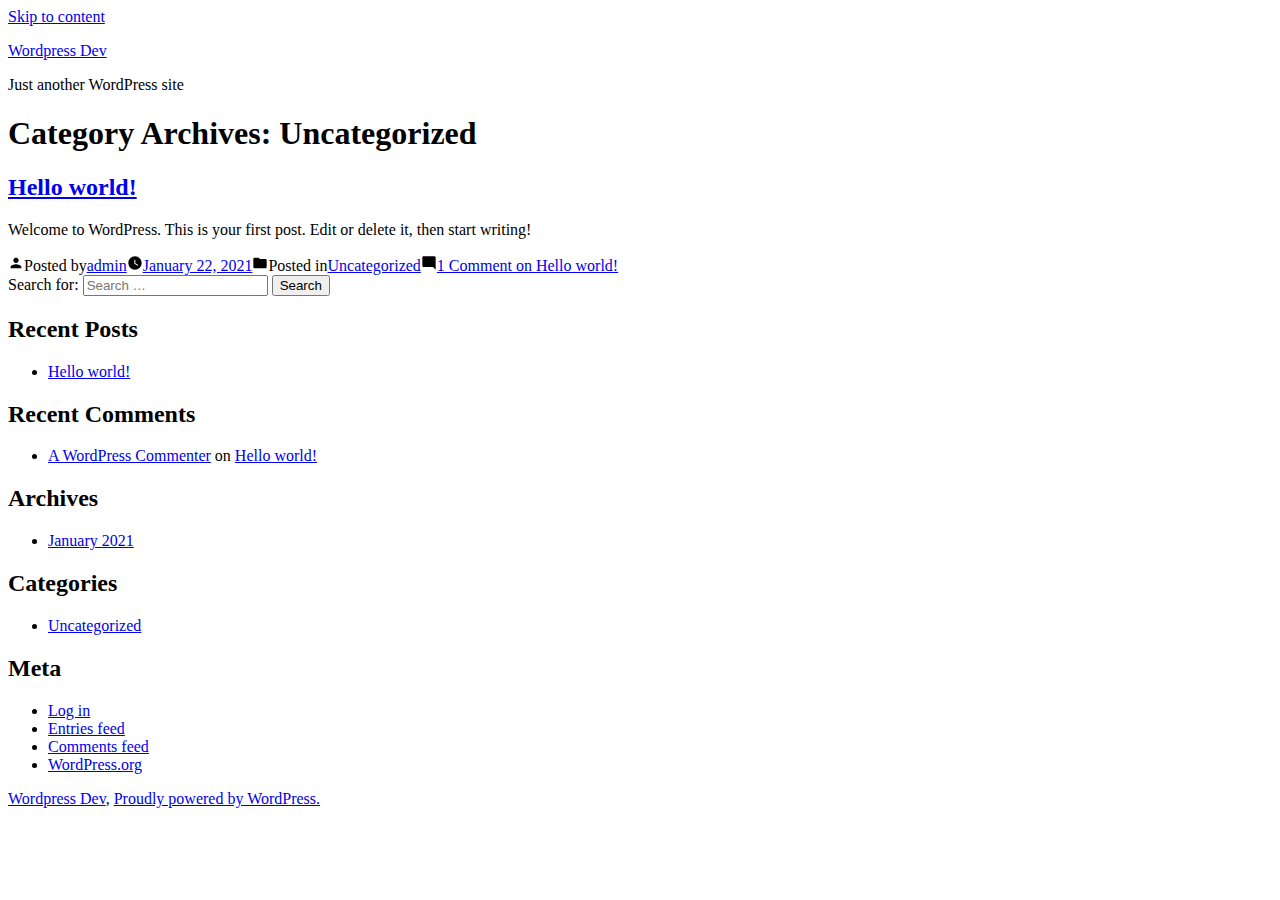
<file: category/uncategorized/index.html>
<!doctype html>
<html lang="en-US">
<head>
	<meta charset="UTF-8" />
	<meta name="viewport" content="width=device-width, initial-scale=1" />
	<link rel="profile" href="https://gmpg.org/xfn/11" />
	<title>Uncategorized &#8211; WordPress Dev</title>
<link rel='dns-prefetch' href='//s.w.org' />
<link rel="alternate" type="application/rss+xml" title="Wordpress Dev &raquo; Feed" href="http://localhost/https:/shyamtest1997.github.io/WordpressDemo-Dev/feed/" />
<link rel="alternate" type="application/rss+xml" title="Wordpress Dev &raquo; Comments Feed" href="http://localhost/https:/shyamtest1997.github.io/WordpressDemo-Dev/comments/feed/" />
<link rel="alternate" type="application/rss+xml" title="Wordpress Dev &raquo; Uncategorized Category Feed" href="http://localhost/https:/shyamtest1997.github.io/WordpressDemo-Dev/category/uncategorized/feed/" />
		<script>
			window._wpemojiSettings = {"baseUrl":"https:\/\/s.w.org\/images\/core\/emoji\/13.0.1\/72x72\/","ext":".png","svgUrl":"https:\/\/s.w.org\/images\/core\/emoji\/13.0.1\/svg\/","svgExt":".svg","source":{"concatemoji":"\/wp-includes\/js\/wp-emoji-release.min.js?ver=5.6"}};
			!function(e,a,t){var r,n,o,i,p=a.createElement("canvas"),s=p.getContext&&p.getContext("2d");function c(e,t){var a=String.fromCharCode;s.clearRect(0,0,p.width,p.height),s.fillText(a.apply(this,e),0,0);var r=p.toDataURL();return s.clearRect(0,0,p.width,p.height),s.fillText(a.apply(this,t),0,0),r===p.toDataURL()}function l(e){if(!s||!s.fillText)return!1;switch(s.textBaseline="top",s.font="600 32px Arial",e){case"flag":return!c([127987,65039,8205,9895,65039],[127987,65039,8203,9895,65039])&&(!c([55356,56826,55356,56819],[55356,56826,8203,55356,56819])&&!c([55356,57332,56128,56423,56128,56418,56128,56421,56128,56430,56128,56423,56128,56447],[55356,57332,8203,56128,56423,8203,56128,56418,8203,56128,56421,8203,56128,56430,8203,56128,56423,8203,56128,56447]));case"emoji":return!c([55357,56424,8205,55356,57212],[55357,56424,8203,55356,57212])}return!1}function d(e){var t=a.createElement("script");t.src=e,t.defer=t.type="text/javascript",a.getElementsByTagName("head")[0].appendChild(t)}for(i=Array("flag","emoji"),t.supports={everything:!0,everythingExceptFlag:!0},o=0;o<i.length;o++)t.supports[i[o]]=l(i[o]),t.supports.everything=t.supports.everything&&t.supports[i[o]],"flag"!==i[o]&&(t.supports.everythingExceptFlag=t.supports.everythingExceptFlag&&t.supports[i[o]]);t.supports.everythingExceptFlag=t.supports.everythingExceptFlag&&!t.supports.flag,t.DOMReady=!1,t.readyCallback=function(){t.DOMReady=!0},t.supports.everything||(n=function(){t.readyCallback()},a.addEventListener?(a.addEventListener("DOMContentLoaded",n,!1),e.addEventListener("load",n,!1)):(e.attachEvent("onload",n),a.attachEvent("onreadystatechange",function(){"complete"===a.readyState&&t.readyCallback()})),(r=t.source||{}).concatemoji?d(r.concatemoji):r.wpemoji&&r.twemoji&&(d(r.twemoji),d(r.wpemoji)))}(window,document,window._wpemojiSettings);
		</script>
		<style>
img.wp-smiley,
img.emoji {
	display: inline !important;
	border: none !important;
	box-shadow: none !important;
	height: 1em !important;
	width: 1em !important;
	margin: 0 .07em !important;
	vertical-align: -0.1em !important;
	background: none !important;
	padding: 0 !important;
}
</style>
	<link rel='stylesheet' id='wp-block-library-css'  href='http://localhost/https:/shyamtest1997.github.io/WordpressDemo-Dev/wp-includes/css/dist/block-library/style.min.css?ver=5.6' media='all' />
<link rel='stylesheet' id='wp-block-library-theme-css'  href='http://localhost/https:/shyamtest1997.github.io/WordpressDemo-Dev/wp-includes/css/dist/block-library/theme.min.css?ver=5.6' media='all' />
<link rel='stylesheet' id='twentynineteen-style-css'  href='http://localhost/https:/shyamtest1997.github.io/WordpressDemo-Dev/wp-content/themes/twentynineteen/style.css?ver=1.8' media='all' />
<link rel='stylesheet' id='twentynineteen-print-style-css'  href='http://localhost/https:/shyamtest1997.github.io/WordpressDemo-Dev/wp-content/themes/twentynineteen/print.css?ver=1.8' media='print' />
<link rel="https://api.w.org/" href="http://localhost/https:/shyamtest1997.github.io/WordpressDemo-Dev/wp-json/" /><link rel="alternate" type="application/json" href="http://localhost/https:/shyamtest1997.github.io/WordpressDemo-Dev/wp-json/wp/v2/categories/1" /><link rel="EditURI" type="application/rsd+xml" title="RSD" href="http://localhost/https:/shyamtest1997.github.io/WordpressDemo-Dev/xmlrpc.php?rsd" />
<link rel="wlwmanifest" type="application/wlwmanifest+xml" href="http://localhost/https:/shyamtest1997.github.io/WordpressDemo-Dev/wp-includes/wlwmanifest.xml" /> 
<meta name="generator" content="WordPress 5.6" />
<style>.recentcomments a{display:inline !important;padding:0 !important;margin:0 !important;}</style></head>

<body class="archive category category-uncategorized category-1 wp-embed-responsive hfeed image-filters-enabled">
<div id="page" class="site">
	<a class="skip-link screen-reader-text" href="#content">Skip to content</a>

		<header id="masthead" class="site-header">

			<div class="site-branding-container">
				<div class="site-branding">

								<p class="site-title"><a href="http://localhost/https:/shyamtest1997.github.io/WordpressDemo-Dev/" rel="home">Wordpress Dev</a></p>
			
				<p class="site-description">
				Just another WordPress site			</p>
			</div><!-- .site-branding -->
			</div><!-- .site-branding-container -->

					</header><!-- #masthead -->

	<div id="content" class="site-content">

	<div id="primary" class="content-area">
		<main id="main" class="site-main">

		
			<header class="page-header">
				<h1 class="page-title">Category Archives: <span class="page-description">Uncategorized</span></h1>			</header><!-- .page-header -->

			
<article id="post-1" class="post-1 post type-post status-publish format-standard hentry category-uncategorized entry">
	<header class="entry-header">
		<h2 class="entry-title"><a href="http://localhost/https:/shyamtest1997.github.io/WordpressDemo-Dev/2021/01/22/hello-world/" rel="bookmark">Hello world!</a></h2>	</header><!-- .entry-header -->

	
	<div class="entry-content">
		<p>Welcome to WordPress. This is your first post. Edit or delete it, then start writing!</p>
	</div><!-- .entry-content -->

	<footer class="entry-footer">
		<span class="byline"><svg class="svg-icon" width="16" height="16" aria-hidden="true" role="img" focusable="false" viewbox="0 0 24 24" version="1.1" xmlns="http://www.w3.org/2000/svg" xmlns:xlink="http://www.w3.org/1999/xlink"><path d="M12 12c2.21 0 4-1.79 4-4s-1.79-4-4-4-4 1.79-4 4 1.79 4 4 4zm0 2c-2.67 0-8 1.34-8 4v2h16v-2c0-2.66-5.33-4-8-4z"></path><path d="M0 0h24v24H0z" fill="none"></path></svg><span class="screen-reader-text">Posted by</span><span class="author vcard"><a class="url fn n" href="http://localhost/https:/shyamtest1997.github.io/WordpressDemo-Dev/author/admin/">admin</a></span></span><span class="posted-on"><svg class="svg-icon" width="16" height="16" aria-hidden="true" role="img" focusable="false" xmlns="http://www.w3.org/2000/svg" viewbox="0 0 24 24"><defs><path id="a" d="M0 0h24v24H0V0z"></path></defs><clippath id="b"><use xlink:href="#a" overflow="visible"></use></clippath><path clip-path="url(#b)" d="M12 2C6.5 2 2 6.5 2 12s4.5 10 10 10 10-4.5 10-10S17.5 2 12 2zm4.2 14.2L11 13V7h1.5v5.2l4.5 2.7-.8 1.3z"></path></svg><a href="http://localhost/https:/shyamtest1997.github.io/WordpressDemo-Dev/2021/01/22/hello-world/" rel="bookmark"><time class="entry-date published updated" datetime="2021-01-22T07:46:44+00:00">January 22, 2021</time></a></span><span class="cat-links"><svg class="svg-icon" width="16" height="16" aria-hidden="true" role="img" focusable="false" xmlns="http://www.w3.org/2000/svg" viewbox="0 0 24 24"><path d="M10 4H4c-1.1 0-1.99.9-1.99 2L2 18c0 1.1.9 2 2 2h16c1.1 0 2-.9 2-2V8c0-1.1-.9-2-2-2h-8l-2-2z"></path><path d="M0 0h24v24H0z" fill="none"></path></svg><span class="screen-reader-text">Posted in</span><a href="http://localhost/https:/shyamtest1997.github.io/WordpressDemo-Dev/category/uncategorized/" rel="category tag">Uncategorized</a></span><span class="comments-link"><svg class="svg-icon" width="16" height="16" aria-hidden="true" role="img" focusable="false" viewbox="0 0 24 24" version="1.1" xmlns="http://www.w3.org/2000/svg" xmlns:xlink="http://www.w3.org/1999/xlink"><path d="M21.99 4c0-1.1-.89-2-1.99-2H4c-1.1 0-2 .9-2 2v12c0 1.1.9 2 2 2h14l4 4-.01-18z"></path><path d="M0 0h24v24H0z" fill="none"></path></svg><a href="http://localhost/https:/shyamtest1997.github.io/WordpressDemo-Dev/2021/01/22/hello-world/#comments">1 Comment<span class="screen-reader-text"> on Hello world!</span></a></span>	</footer><!-- .entry-footer -->
</article><!-- #post-1 -->
		</main><!-- #main -->
	</div><!-- #primary -->


	</div><!-- #content -->

	<footer id="colophon" class="site-footer">
		
	<aside class="widget-area" role="complementary" aria-label="Footer">
							<div class="widget-column footer-widget-1">
					<section id="search-2" class="widget widget_search"><form role="search" method="get" class="search-form" action="http://localhost/https:/shyamtest1997.github.io/WordpressDemo-Dev/">
				<label>
					<span class="screen-reader-text">Search for:</span>
					<input type="search" class="search-field" placeholder="Search &hellip;" value="" name="s" />
				</label>
				<input type="submit" class="search-submit" value="Search" />
			</form></section>
		<section id="recent-posts-2" class="widget widget_recent_entries">
		<h2 class="widget-title">Recent Posts</h2><nav role="navigation" aria-label="Recent Posts">
		<ul>
											<li>
					<a href="http://localhost/https:/shyamtest1997.github.io/WordpressDemo-Dev/2021/01/22/hello-world/" aria-current="page">Hello world!</a>
									</li>
					</ul>

		</nav></section><section id="recent-comments-2" class="widget widget_recent_comments"><h2 class="widget-title">Recent Comments</h2><nav role="navigation" aria-label="Recent Comments"><ul id="recentcomments"><li class="recentcomments"><span class="comment-author-link"><a href='https://wordpress.org/' rel='external nofollow ugc' class='url'>A WordPress Commenter</a></span> on <a href="http://localhost/https:/shyamtest1997.github.io/WordpressDemo-Dev/2021/01/22/hello-world/#comment-1">Hello world!</a></li></ul></nav></section><section id="archives-2" class="widget widget_archive"><h2 class="widget-title">Archives</h2><nav role="navigation" aria-label="Archives">
			<ul>
					<li><a href='http://localhost/https:/shyamtest1997.github.io/WordpressDemo-Dev/2021/01/'>January 2021</a></li>
			</ul>

			</nav></section><section id="categories-2" class="widget widget_categories"><h2 class="widget-title">Categories</h2><nav role="navigation" aria-label="Categories">
			<ul>
					<li class="cat-item cat-item-1 current-cat"><a aria-current="page" href="http://localhost/https:/shyamtest1997.github.io/WordpressDemo-Dev/category/uncategorized/">Uncategorized</a>
</li>
			</ul>

			</nav></section><section id="meta-2" class="widget widget_meta"><h2 class="widget-title">Meta</h2><nav role="navigation" aria-label="Meta">
		<ul>
						<li><a href="http://localhost/https:/shyamtest1997.github.io/WordpressDemo-Dev/wp-login.php">Log in</a></li>
			<li><a href="http://localhost/https:/shyamtest1997.github.io/WordpressDemo-Dev/feed/">Entries feed</a></li>
			<li><a href="http://localhost/https:/shyamtest1997.github.io/WordpressDemo-Dev/comments/feed/">Comments feed</a></li>

			<li><a href="https://wordpress.org/">WordPress.org</a></li>
		</ul>

		</nav></section>					</div>
					</aside><!-- .widget-area -->

		<div class="site-info">
										<a class="site-name" href="http://localhost/https:/shyamtest1997.github.io/WordpressDemo-Dev/" rel="home">Wordpress Dev</a>,
						<a href="https://wordpress.org/" class="imprint">
				Proudly powered by WordPress.			</a>
								</div><!-- .site-info -->
	</footer><!-- #colophon -->

</div><!-- #page -->

<script src='http://localhost/https:/shyamtest1997.github.io/WordpressDemo-Dev/wp-includes/js/wp-embed.min.js?ver=5.6' id='wp-embed-js'></script>
	<script>
	/(trident|msie)/i.test(navigator.userAgent)&&document.getElementById&&window.addEventListener&&window.addEventListener("hashchange",function(){var t,e=location.hash.substring(1);/^[A-z0-9_-]+$/.test(e)&&(t=document.getElementById(e))&&(/^(?:a|select|input|button|textarea)$/i.test(t.tagName)||(t.tabIndex=-1),t.focus())},!1);
	</script>
	
</body>
</html>
</file>
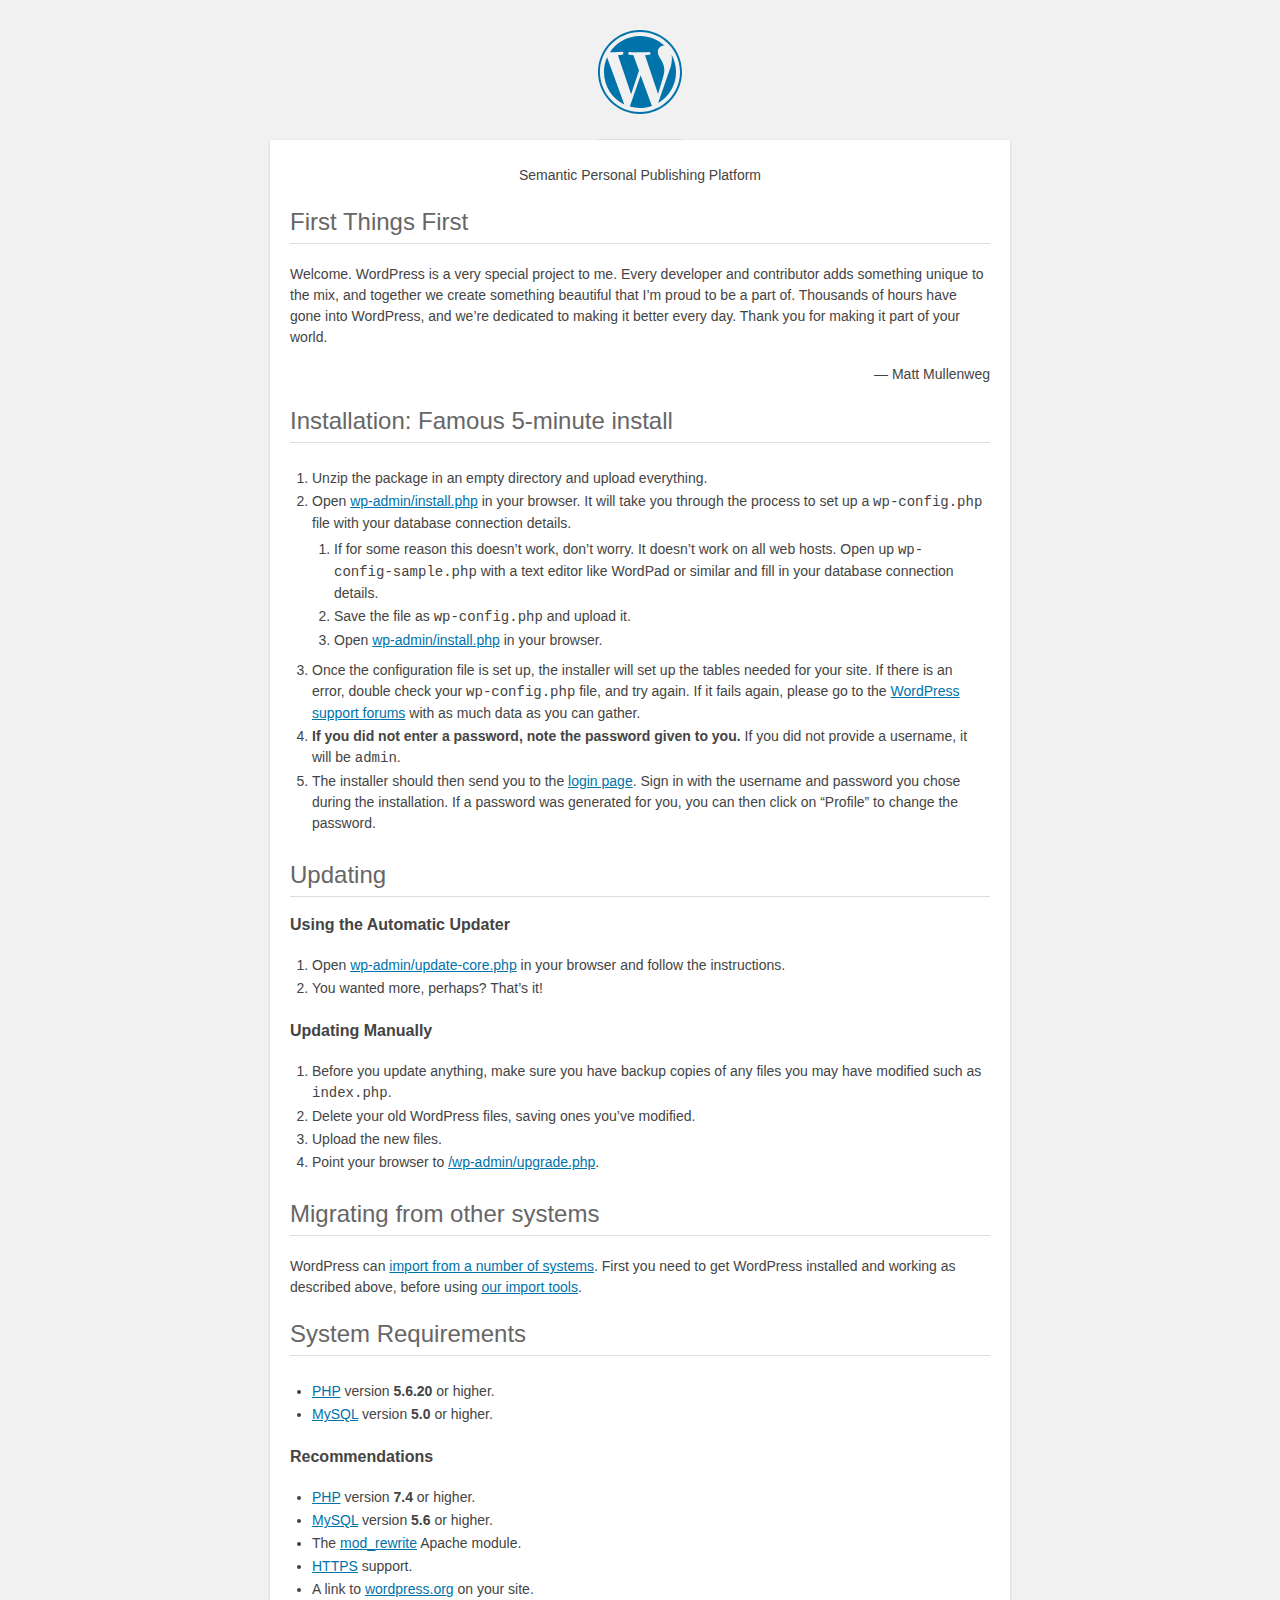
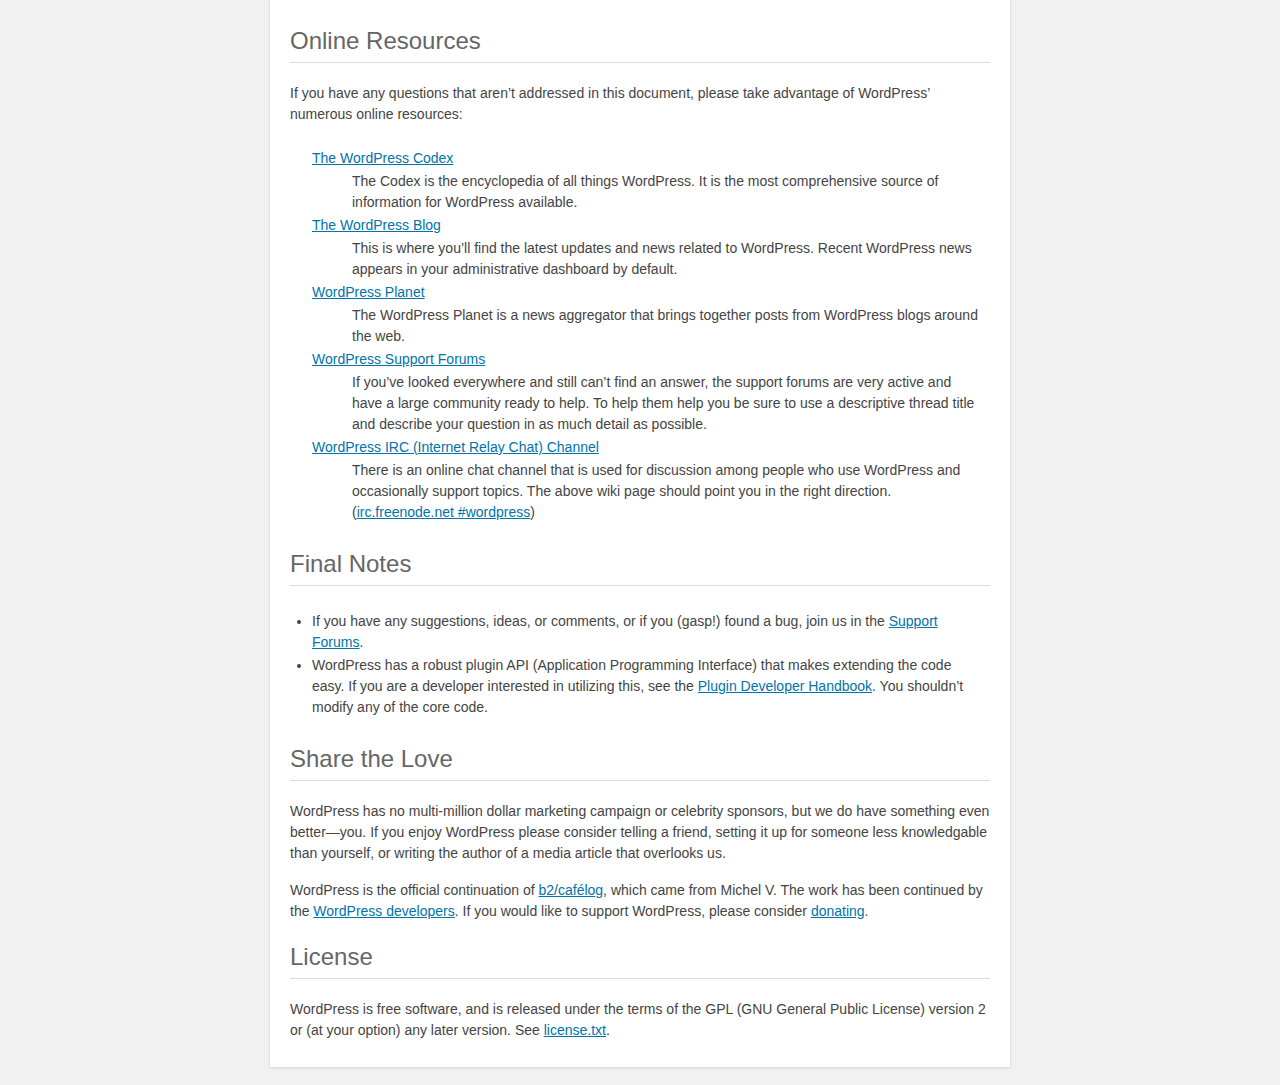
<file: readme.html>
<!DOCTYPE html>
<html lang="en">
<head>
	<meta name="viewport" content="width=device-width" />
	<meta http-equiv="Content-Type" content="text/html; charset=utf-8" />
	<title>WordPress &#8250; ReadMe</title>
	<link rel="stylesheet" href="wp-admin/css/install.css?ver=20100228" type="text/css" />
</head>
<body>
<h1 id="logo">
	<a href="https://wordpress.org/"><img alt="WordPress" src="wp-admin/images/wordpress-logo.png" /></a>
</h1>
<p style="text-align: center">Semantic Personal Publishing Platform</p>

<h2>First Things First</h2>
<p>Welcome. WordPress is a very special project to me. Every developer and contributor adds something unique to the mix, and together we create something beautiful that I&#8217;m proud to be a part of. Thousands of hours have gone into WordPress, and we&#8217;re dedicated to making it better every day. Thank you for making it part of your world.</p>
<p style="text-align: right">&#8212; Matt Mullenweg</p>

<h2>Installation: Famous 5-minute install</h2>
<ol>
	<li>Unzip the package in an empty directory and upload everything.</li>
	<li>Open <span class="file"><a href="wp-admin/install.php">wp-admin/install.php</a></span> in your browser. It will take you through the process to set up a <code>wp-config.php</code> file with your database connection details.
		<ol>
			<li>If for some reason this doesn&#8217;t work, don&#8217;t worry. It doesn&#8217;t work on all web hosts. Open up <code>wp-config-sample.php</code> with a text editor like WordPad or similar and fill in your database connection details.</li>
			<li>Save the file as <code>wp-config.php</code> and upload it.</li>
			<li>Open <span class="file"><a href="wp-admin/install.php">wp-admin/install.php</a></span> in your browser.</li>
		</ol>
	</li>
	<li>Once the configuration file is set up, the installer will set up the tables needed for your site. If there is an error, double check your <code>wp-config.php</code> file, and try again. If it fails again, please go to the <a href="https://wordpress.org/support/forums/">WordPress support forums</a> with as much data as you can gather.</li>
	<li><strong>If you did not enter a password, note the password given to you.</strong> If you did not provide a username, it will be <code>admin</code>.</li>
	<li>The installer should then send you to the <a href="wp-login.php">login page</a>. Sign in with the username and password you chose during the installation. If a password was generated for you, you can then click on &#8220;Profile&#8221; to change the password.</li>
</ol>

<h2>Updating</h2>
<h3>Using the Automatic Updater</h3>
<ol>
	<li>Open <span class="file"><a href="wp-admin/update-core.php">wp-admin/update-core.php</a></span> in your browser and follow the instructions.</li>
	<li>You wanted more, perhaps? That&#8217;s it!</li>
</ol>

<h3>Updating Manually</h3>
<ol>
	<li>Before you update anything, make sure you have backup copies of any files you may have modified such as <code>index.php</code>.</li>
	<li>Delete your old WordPress files, saving ones you&#8217;ve modified.</li>
	<li>Upload the new files.</li>
	<li>Point your browser to <span class="file"><a href="wp-admin/upgrade.php">/wp-admin/upgrade.php</a>.</span></li>
</ol>

<h2>Migrating from other systems</h2>
<p>WordPress can <a href="https://wordpress.org/support/article/importing-content/">import from a number of systems</a>. First you need to get WordPress installed and working as described above, before using <a href="wp-admin/import.php">our import tools</a>.</p>

<h2>System Requirements</h2>
<ul>
	<li><a href="https://secure.php.net/">PHP</a> version <strong>5.6.20</strong> or higher.</li>
	<li><a href="https://www.mysql.com/">MySQL</a> version <strong>5.0</strong> or higher.</li>
</ul>

<h3>Recommendations</h3>
<ul>
	<li><a href="https://secure.php.net/">PHP</a> version <strong>7.4</strong> or higher.</li>
	<li><a href="https://www.mysql.com/">MySQL</a> version <strong>5.6</strong> or higher.</li>
	<li>The <a href="https://httpd.apache.org/docs/2.2/mod/mod_rewrite.html">mod_rewrite</a> Apache module.</li>
	<li><a href="https://wordpress.org/news/2016/12/moving-toward-ssl/">HTTPS</a> support.</li>
	<li>A link to <a href="https://wordpress.org/">wordpress.org</a> on your site.</li>
</ul>

<h2>Online Resources</h2>
<p>If you have any questions that aren&#8217;t addressed in this document, please take advantage of WordPress&#8217; numerous online resources:</p>
<dl>
	<dt><a href="https://codex.wordpress.org/">The WordPress Codex</a></dt>
		<dd>The Codex is the encyclopedia of all things WordPress. It is the most comprehensive source of information for WordPress available.</dd>
	<dt><a href="https://wordpress.org/news/">The WordPress Blog</a></dt>
		<dd>This is where you&#8217;ll find the latest updates and news related to WordPress. Recent WordPress news appears in your administrative dashboard by default.</dd>
	<dt><a href="https://planet.wordpress.org/">WordPress Planet</a></dt>
		<dd>The WordPress Planet is a news aggregator that brings together posts from WordPress blogs around the web.</dd>
	<dt><a href="https://wordpress.org/support/forums/">WordPress Support Forums</a></dt>
		<dd>If you&#8217;ve looked everywhere and still can&#8217;t find an answer, the support forums are very active and have a large community ready to help. To help them help you be sure to use a descriptive thread title and describe your question in as much detail as possible.</dd>
	<dt><a href="https://codex.wordpress.org/IRC">WordPress <abbr>IRC</abbr> (Internet Relay Chat) Channel</a></dt>
		<dd>There is an online chat channel that is used for discussion among people who use WordPress and occasionally support topics. The above wiki page should point you in the right direction. (<a href="irc://irc.freenode.net/wordpress">irc.freenode.net #wordpress</a>)</dd>
</dl>

<h2>Final Notes</h2>
<ul>
	<li>If you have any suggestions, ideas, or comments, or if you (gasp!) found a bug, join us in the <a href="https://wordpress.org/support/forums/">Support Forums</a>.</li>
	<li>WordPress has a robust plugin <abbr>API</abbr> (Application Programming Interface) that makes extending the code easy. If you are a developer interested in utilizing this, see the <a href="https://developer.wordpress.org/plugins/">Plugin Developer Handbook</a>. You shouldn&#8217;t modify any of the core code.</li>
</ul>

<h2>Share the Love</h2>
<p>WordPress has no multi-million dollar marketing campaign or celebrity sponsors, but we do have something even better&#8212;you. If you enjoy WordPress please consider telling a friend, setting it up for someone less knowledgable than yourself, or writing the author of a media article that overlooks us.</p>

<p>WordPress is the official continuation of <a href="http://cafelog.com/">b2/caf&#233;log</a>, which came from Michel V. The work has been continued by the <a href="https://wordpress.org/about/">WordPress developers</a>. If you would like to support WordPress, please consider <a href="https://wordpress.org/donate/">donating</a>.</p>

<h2>License</h2>
<p>WordPress is free software, and is released under the terms of the <abbr>GPL</abbr> (GNU General Public License) version 2 or (at your option) any later version. See <a href="license.txt">license.txt</a>.</p>

</body>
</html>
</file>
<file: wp-admin/css/install.css>
html {
	background: #f1f1f1;
	margin: 0 20px;
}

body {
	background: #fff;
	color: #444;
	font-family: -apple-system, BlinkMacSystemFont, "Segoe UI", Roboto, Oxygen-Sans, Ubuntu, Cantarell, "Helvetica Neue", sans-serif;
	margin: 140px auto 25px;
	padding: 20px 20px 10px 20px;
	max-width: 700px;
	-webkit-font-smoothing: subpixel-antialiased;
	box-shadow: 0 1px 3px rgba(0, 0, 0, 0.13);
}

a {
	color: #0073aa;
}

a:hover,
a:active {
	color: #006799;
}

a:focus {
	color: #124964;
	box-shadow:
		0 0 0 1px #5b9dd9,
		0 0 2px 1px rgba(30, 140, 190, 0.8);
}

h1, h2 {
	border-bottom: 1px solid #ddd;
	clear: both;
	color: #666;
	font-size: 24px;
	padding: 0;
	padding-bottom: 7px;
	font-weight: 400;
}

h3 {
	font-size: 16px;
}

p, li, dd, dt {
	padding-bottom: 2px;
	font-size: 14px;
	line-height: 1.5;
}

code, .code {
	font-family: Consolas, Monaco, monospace;
}

ul, ol, dl {
	padding: 5px 5px 5px 22px;
}

a img {
	border: 0
}
abbr {
	border: 0;
	font-variant: normal;
}

fieldset {
	border: 0;
	padding: 0;
	margin: 0;
}

label {
	cursor: pointer;
}

#logo {
	margin: -130px auto 25px;
	padding: 0 0 25px 0;
	width: 84px;
	height: 84px;
	overflow: hidden;
	background-image: url(../images/w-logo-blue.png?ver=20131202);
	background-image: none, url(../images/wordpress-logo.svg?ver=20131107);
	background-size: 84px;
	background-position: center top;
	background-repeat: no-repeat;
	color: #444; /* same as login.css */
	font-size: 20px;
	font-weight: 400;
	line-height: 1.3em;
	text-decoration: none;
	text-align: center;
	text-indent: -9999px;
	outline: none;
}

.step {
	margin: 20px 0 15px;
}
.step, th {
	text-align: left;
	padding: 0;
}
.language-chooser.wp-core-ui .step .button.button-large {
	font-size: 14px;
}
textarea {
	border: 1px solid #ddd;
	font-family: -apple-system, BlinkMacSystemFont, "Segoe UI", Roboto, Oxygen-Sans, Ubuntu, Cantarell, "Helvetica Neue", sans-serif;
	width: 100%;
	box-sizing: border-box;
}

.form-table {
	border-collapse: collapse;
	margin-top: 1em;
	width: 100%;
}

.form-table td {
	margin-bottom: 9px;
	padding: 10px 20px 10px 0;
	font-size: 14px;
	vertical-align: top
}

.form-table th {
	font-size: 14px;
	text-align: left;
	padding: 10px 20px 10px 0;
	width: 140px;
	vertical-align: top;
}

.form-table code {
	line-height: 1.28571428;
	font-size: 14px;
}

.form-table p {
	margin: 4px 0 0 0;
	font-size: 11px;
}

.form-table input {
	line-height: 1.33333333;
	font-size: 15px;
	padding: 3px 5px;
	border: 1px solid #ddd;
	box-shadow: inset 0 1px 2px rgba(0, 0, 0, 0.07);
}

input,
submit {
	font-family: -apple-system, BlinkMacSystemFont, "Segoe UI", Roboto, Oxygen-Sans, Ubuntu, Cantarell, "Helvetica Neue", sans-serif;
}

.form-table input[type=text],
.form-table input[type=email],
.form-table input[type=url],
.form-table input[type=password],
#pass-strength-result {
	width: 218px;
}

.form-table th p {
	font-weight: 400;
}

.form-table.install-success th,
.form-table.install-success td {
	vertical-align: middle;
	padding: 16px 20px 16px 0;
}

.form-table.install-success td p {
	margin: 0;
	font-size: 14px;
}

.form-table.install-success td code {
	margin: 0;
	font-size: 18px;
}

#error-page {
	margin-top: 50px;
}

#error-page p {
	font-size: 14px;
	line-height: 1.28571428;
	margin: 25px 0 20px;
}

#error-page code, .code {
	font-family: Consolas, Monaco, monospace;
}

.message {
	border-left: 4px solid #dc3232;
	padding: .7em .6em;
	background-color: #fbeaea;
}

/* rtl:ignore */
#dbname,
#uname,
#pwd,
#dbhost,
#prefix,
#user_login,
#admin_email,
#pass1,
#pass2 {
	direction: ltr;
}


/* localization */
body.rtl,
.rtl textarea,
.rtl input,
.rtl submit {
	font-family: Tahoma, sans-serif;
}

:lang(he-il) body.rtl,
:lang(he-il) .rtl textarea,
:lang(he-il) .rtl input,
:lang(he-il) .rtl submit {
	font-family: Arial, sans-serif;
}

@media only screen and (max-width: 799px) {
	body {
		margin-top: 115px;
	}
	#logo a {
		margin: -125px auto 30px;
	}
}

@media screen and (max-width: 782px) {

	.form-table {
		margin-top: 0;
	}

	.form-table th,
	.form-table td {
		display: block;
		width: auto;
		vertical-align: middle;
	}

	.form-table th {
		padding: 20px 0 0;
	}

	.form-table td {
		padding: 5px 0;
		border: 0;
		margin: 0;
	}

	textarea,
	input {
		font-size: 16px;
	}

	.form-table td input[type="text"],
	.form-table td input[type="email"],
	.form-table td input[type="url"],
	.form-table td input[type="password"],
	.form-table td select,
	.form-table td textarea,
	.form-table span.description {
		width: 100%;
		font-size: 16px;
		line-height: 1.5;
		padding: 7px 10px;
		display: block;
		max-width: none;
		box-sizing: border-box;
	}

	.wp-pwd #pass1 {
		padding-right: 50px;
	}

	.wp-pwd .button.wp-hide-pw {
		right: 0;
	}

	#pass-strength-result {
		width: 100%;
	}
}

body.language-chooser {
	max-width: 300px;
}

.language-chooser select {
	padding: 8px;
	width: 100%;
	display: block;
	border: 1px solid #ddd;
	background: #fff;
	color: #32373c;
	font-size: 16px;
	font-family: Arial, sans-serif;
	font-weight: 400;
}

.language-chooser select:focus {
	color: #32373c;
}

.language-chooser select option:hover,
.language-chooser select option:focus {
	color: #016087;
}

.language-chooser p {
	text-align: right;
}

.screen-reader-input,
.screen-reader-text {
	border: 0;
	clip: rect(1px, 1px, 1px, 1px);
	-webkit-clip-path: inset(50%);
	clip-path: inset(50%);
	height: 1px;
	margin: -1px;
	overflow: hidden;
	padding: 0;
	position: absolute;
	width: 1px;
	word-wrap: normal !important;
}

.spinner {
	background: url(../images/spinner.gif) no-repeat;
	background-size: 20px 20px;
	visibility: hidden;
	opacity: 0.7;
	filter: alpha(opacity=70);
	width: 20px;
	height: 20px;
	margin: 2px 5px 0;
}

.step .spinner {
	display: inline-block;
	vertical-align: middle;
	margin-right: 15px;
}

.button.hide-if-no-js,
.hide-if-no-js {
	display: none;
}

/**
 * HiDPI Displays
 */
@media print,
  (-webkit-min-device-pixel-ratio: 1.25),
  (min-resolution: 120dpi) {

	.spinner {
		background-image: url(../images/spinner-2x.gif);
	}

}
</file>
